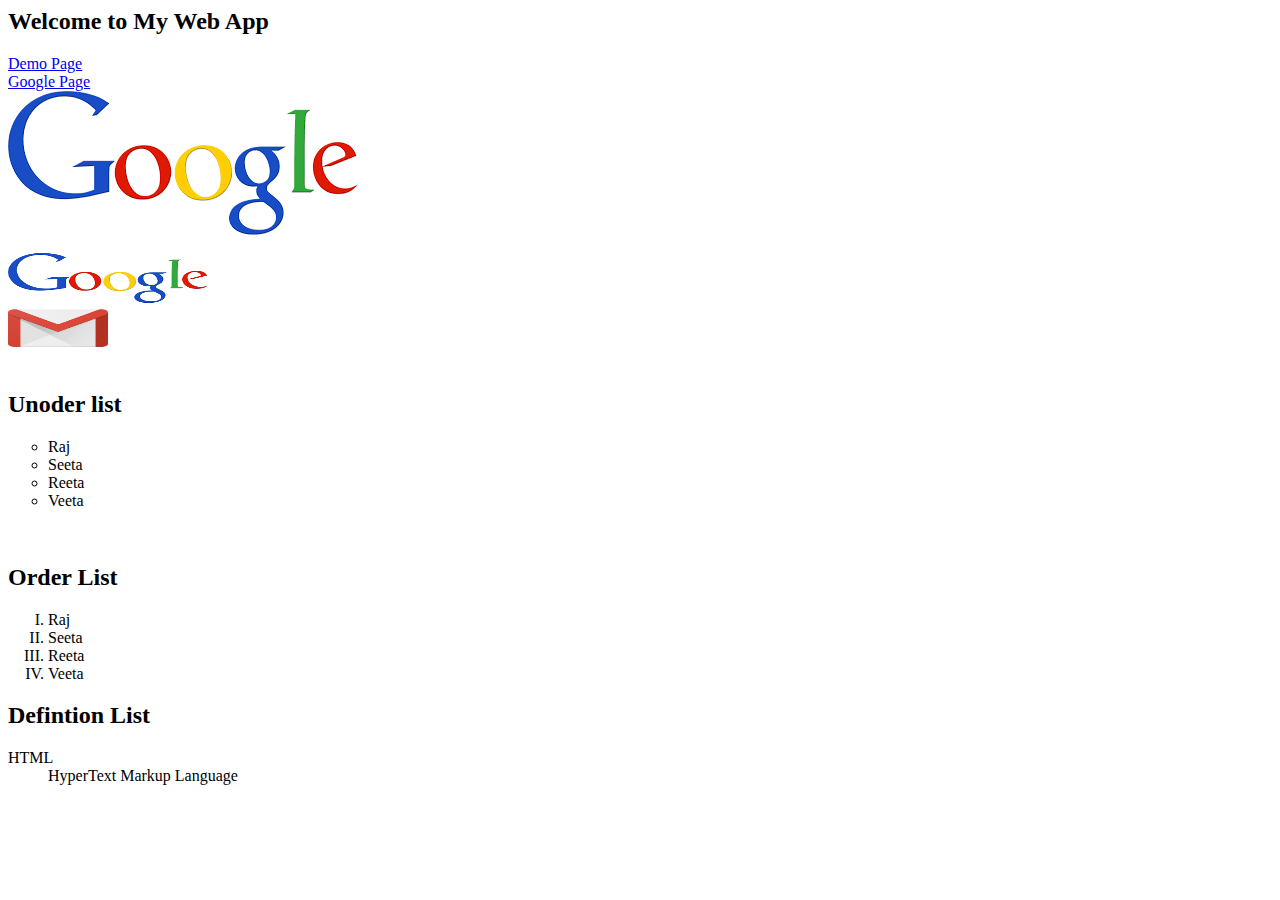
<file: HTML,CSS and JavaScript/Batch2/index.html>
<html>
	<head>
		<title>This is my simple web page</title>
	</head>

	<body>
	<h2>Welcome to My Web App</h2>
	<a href="demo.html">Demo Page</a><br>
	<a href="https://www.google.com">Google Page</a><br/>
	<img src="google.png"/>	<br/><br/>
	<img src="google.png" width=200 height=50/><br/>

	<a href="https://www.gmail.com"><img src="gmail.jfif" width=100 height=50/></a>
	<br/><br/>
	<h2>Unoder list</h2>
	<ul type="circle">
		<li>Raj</li>
		<li>Seeta</li>
		<li>Reeta</li>
		<li>Veeta</li>
	</ul>
	<br/>
	<h2>Order List</h2>
	<ol type="I">
		<li>Raj</li>
		<li>Seeta</li>
		<li>Reeta</li>
		<li>Veeta</li>
	</ol>
	<h2>Defintion List</h2>
	<dl>
		<dt>HTML</dt>
		<dd>HyperText Markup Language</dd>
	</dl>
	</body>
</html>
</file>
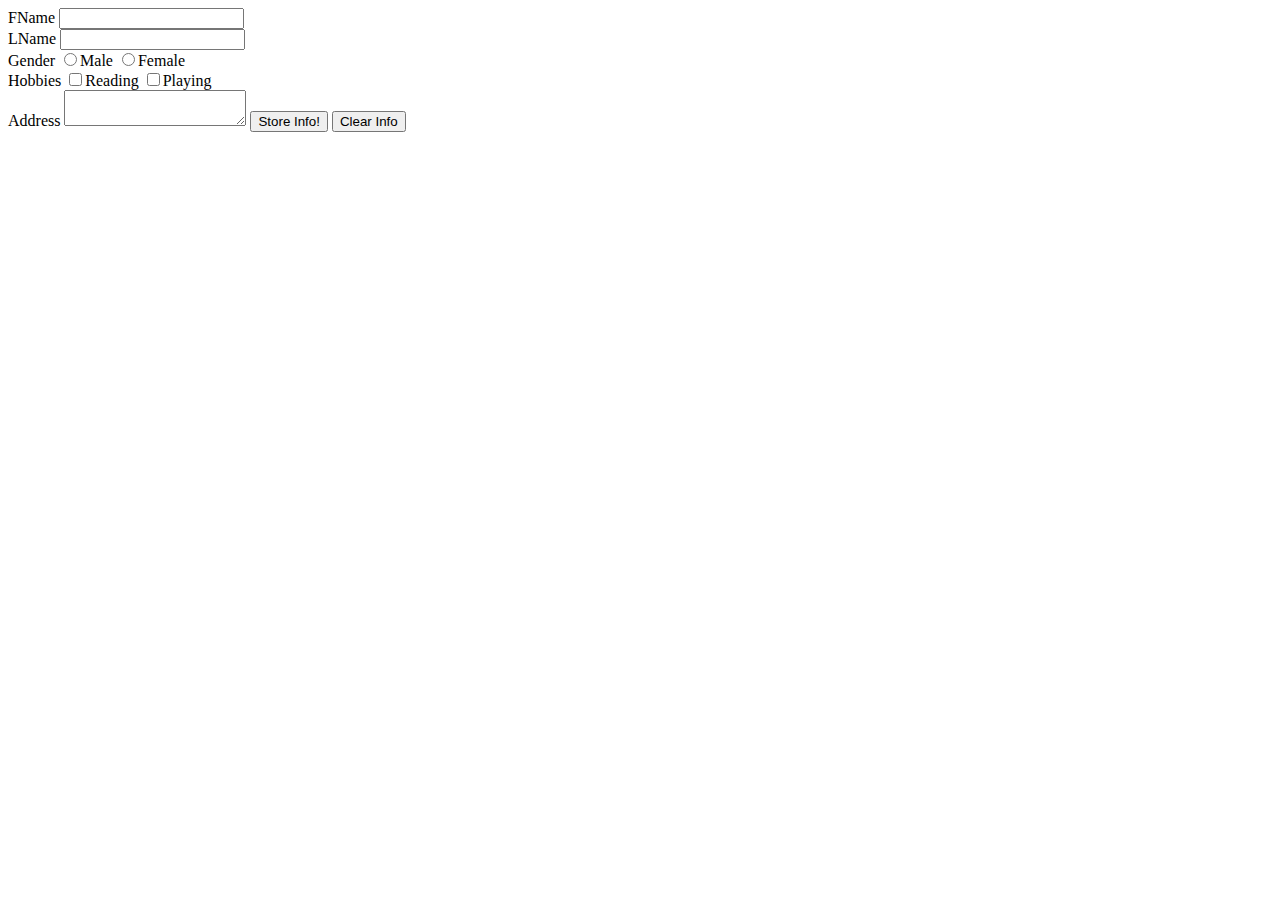
<file: HTML,CSS and JavaScript/Batch2/app.html>
<html>
	<head>
		<title>This is my simple web page</title>
	</head>

	<body>
	<form action="demo.html" method="post">
	<label>FName</label>
	<input type="text" name="fname"><br/>
	<label>LName</label>
	<input type="text" name="lname"><br/>
	<label>Gender</label>
	<input type="radio" value="male" name="gg">Male
	<input type="radio" value="female" name="gg">Female
	<br/>
	<label>Hobbies</label>
	<input type="checkbox" value="reading" name="hh">Reading
	<input type="checkbox" value="playing" name="hh">Playing
	<br/>
	<label>Address</label>
	<textarea name="add">
	</textarea>	
	<input type="button" value="Store Info!"/>
	<input type="reset" value="Clear Info"/>
	</form>
	</body>
</html>
</file>
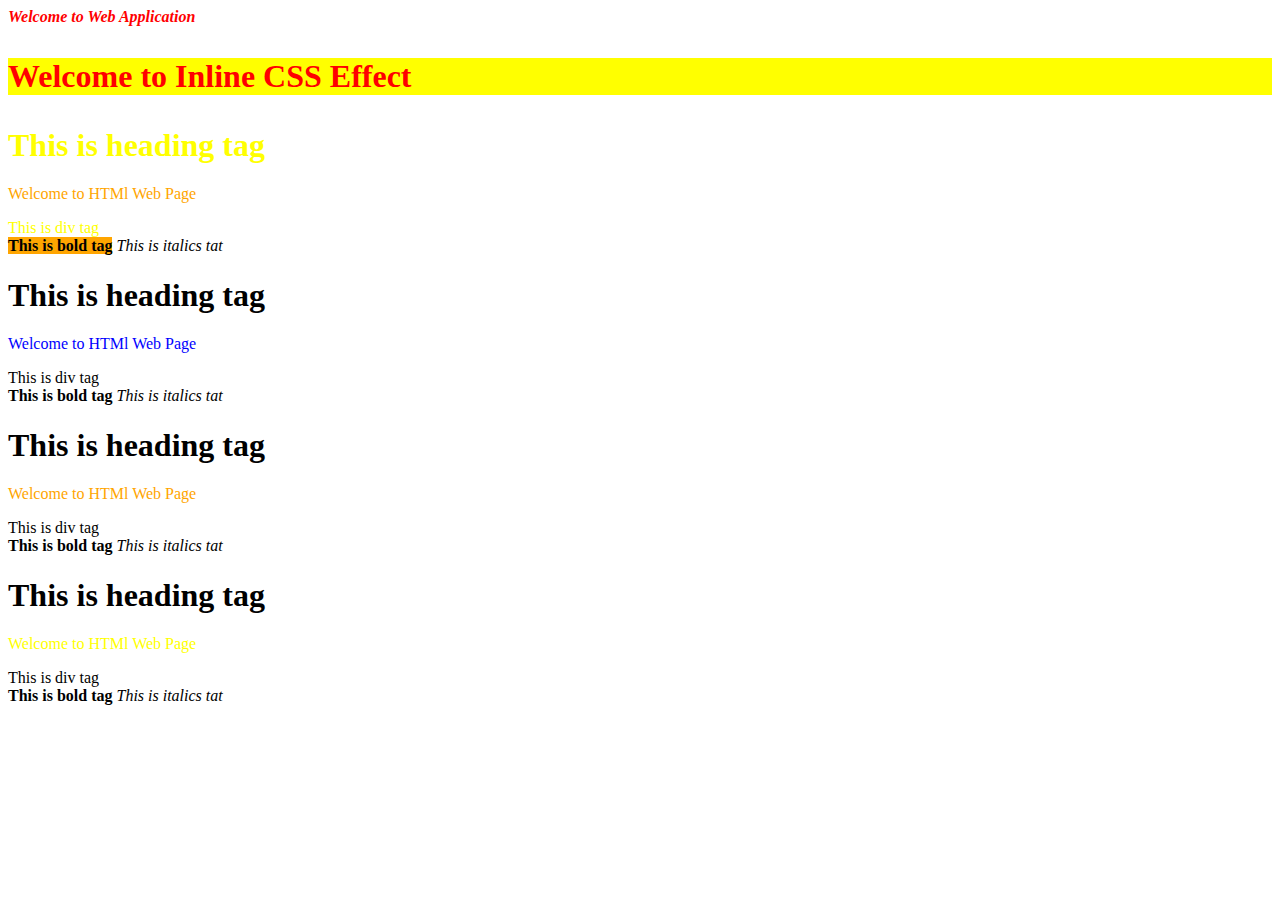
<file: HTML,CSS and JavaScript/Batch2/cssDemo.html>
<html>
	<head>
		<title>This is my simple web page</title>

		<style>
			p.abc{color:orange}
			p.xyz{color:blue}
			.mno{color:yellow}
			#b1{background-color:orange}
		</style>
	</head>

	<body>
<p><font color="red"><b><i>Welcome to Web Application</i></b></font> </p>
	<p style="color:red;font-size:24pt;font-weight:bold;background-color:yellow;">
	Welcome to Inline CSS Effect</p>
	<h1 class="mno">This is heading tag</h1>
	<p class="abc">Welcome to HTMl Web Page</p>
	<div class="mno">This is div tag</div>
	<b id="b1">This is bold tag</b>
	<i>This is italics tat</i>
		<h1>This is heading tag</h1>
	<p class="xyz">Welcome to HTMl Web Page</p>
	<div>This is div tag</div>
	<b>This is bold tag</b>
	<i>This is italics tat</i>
		<h1>This is heading tag</h1>
	<p class="abc">Welcome to HTMl Web Page</p>
	<div>This is div tag</div>
	<b>This is bold tag</b>
	<i>This is italics tat</i>
		<h1>This is heading tag</h1>
	<p class="mno">Welcome to HTMl Web Page</p>
	<div>This is div tag</div>
	<b>This is bold tag</b>
	<i>This is italics tat</i>
	</body>
</html>
</file>
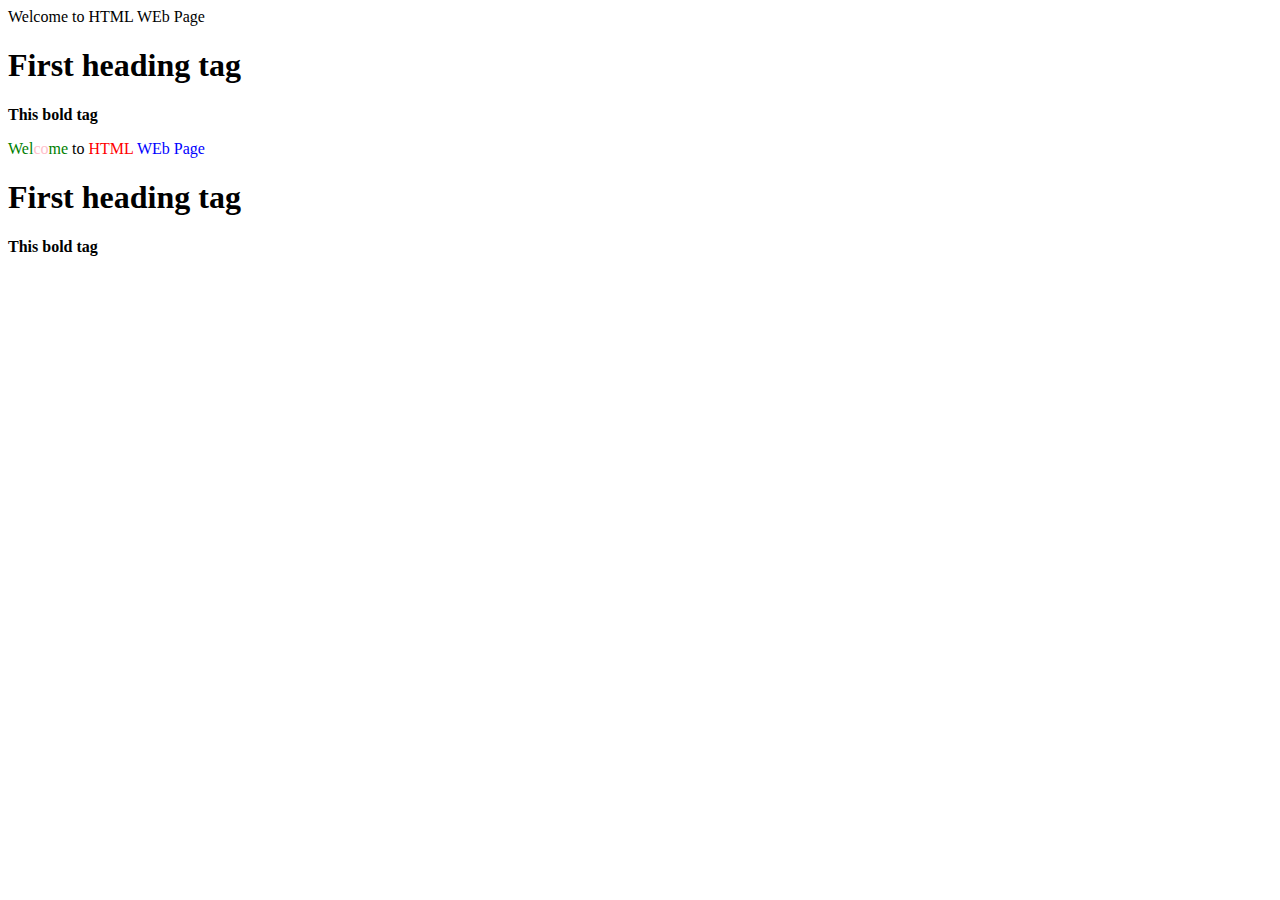
<file: HTML,CSS and JavaScript/Batch2/cssDemo1.html>
<html>
	<head>
		<title>This is my simple web page</title>

		<style>
			#s1{color:green}
			#s2{color:red}
			#s3{color:blue}
			#s4{color:pink}			
		</style>
	</head>

	<body>
	<div id="d1">
		<p>Welcome to HTML WEb Page</p>
		<h1>First heading tag</h1>
		<b>This bold tag</b>
	</div>
	<div id="d2">
		<p><span id="s1">Wel<span id="s4">co</span>me</span> to <span id="s2">HTML</span>
	 <span id="s3">WEb Page</span></p>
		<h1>First heading tag</h1>
		<b>This bold tag</b>
	</div>
	</body>
</html>
</file>
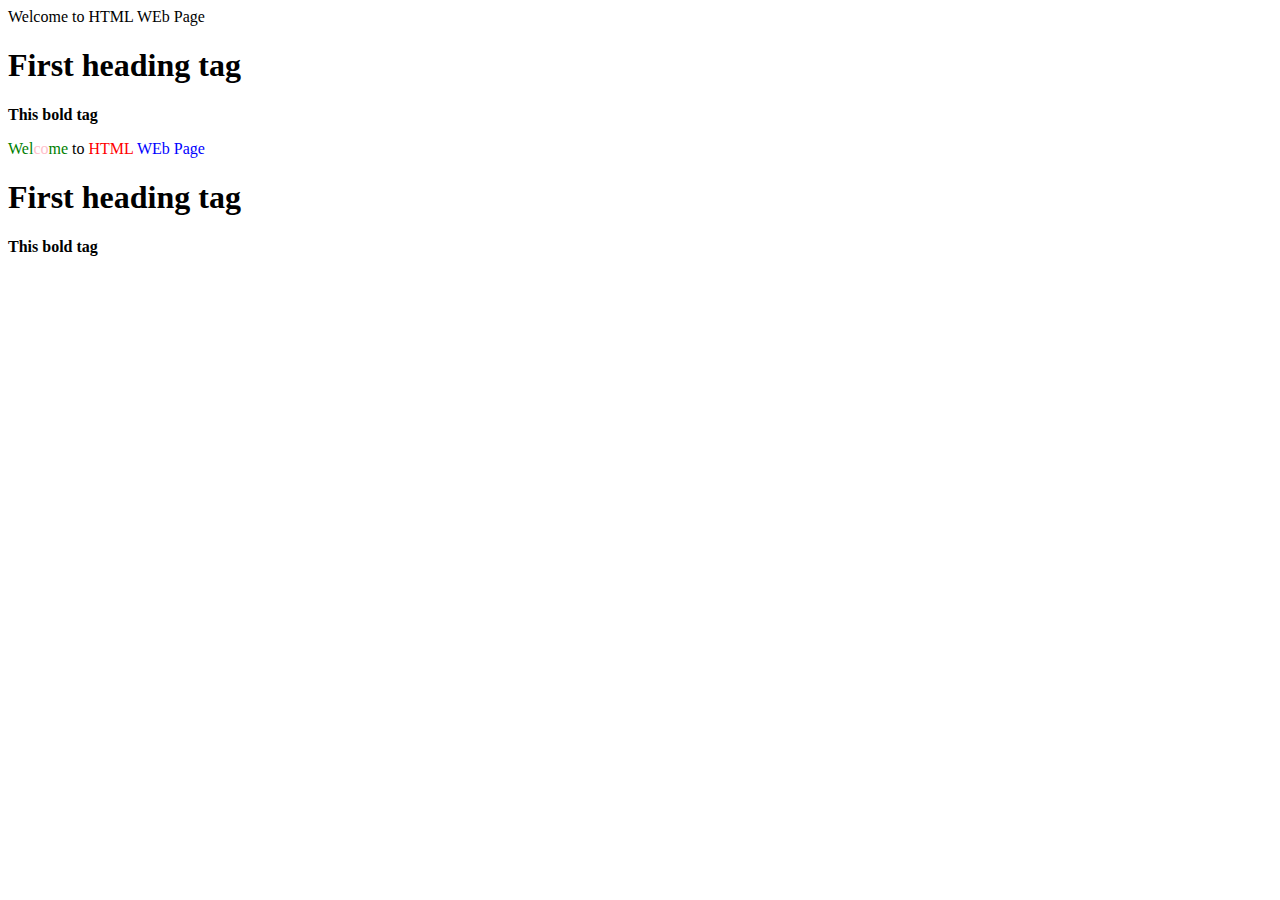
<file: HTML,CSS and JavaScript/Batch2/cssDemo2.html>
<html>
	<head>
		<title>This is my simple web page</title>
	<link rel="stylesheet" type="text/css" href="abc.css"/>
	</head>

	<body>
	<div id="d1">
		<p>Welcome to HTML WEb Page</p>
		<h1>First heading tag</h1>
		<b>This bold tag</b>
	</div>
	<div id="d2">
		<p><span id="s1">Wel<span id="s4">co</span>me</span> to <span id="s2">HTML</span>
	 <span id="s3">WEb Page</span></p>
		<h1>First heading tag</h1>
		<b>This bold tag</b>
	</div>
	</body>
</html>
</file>
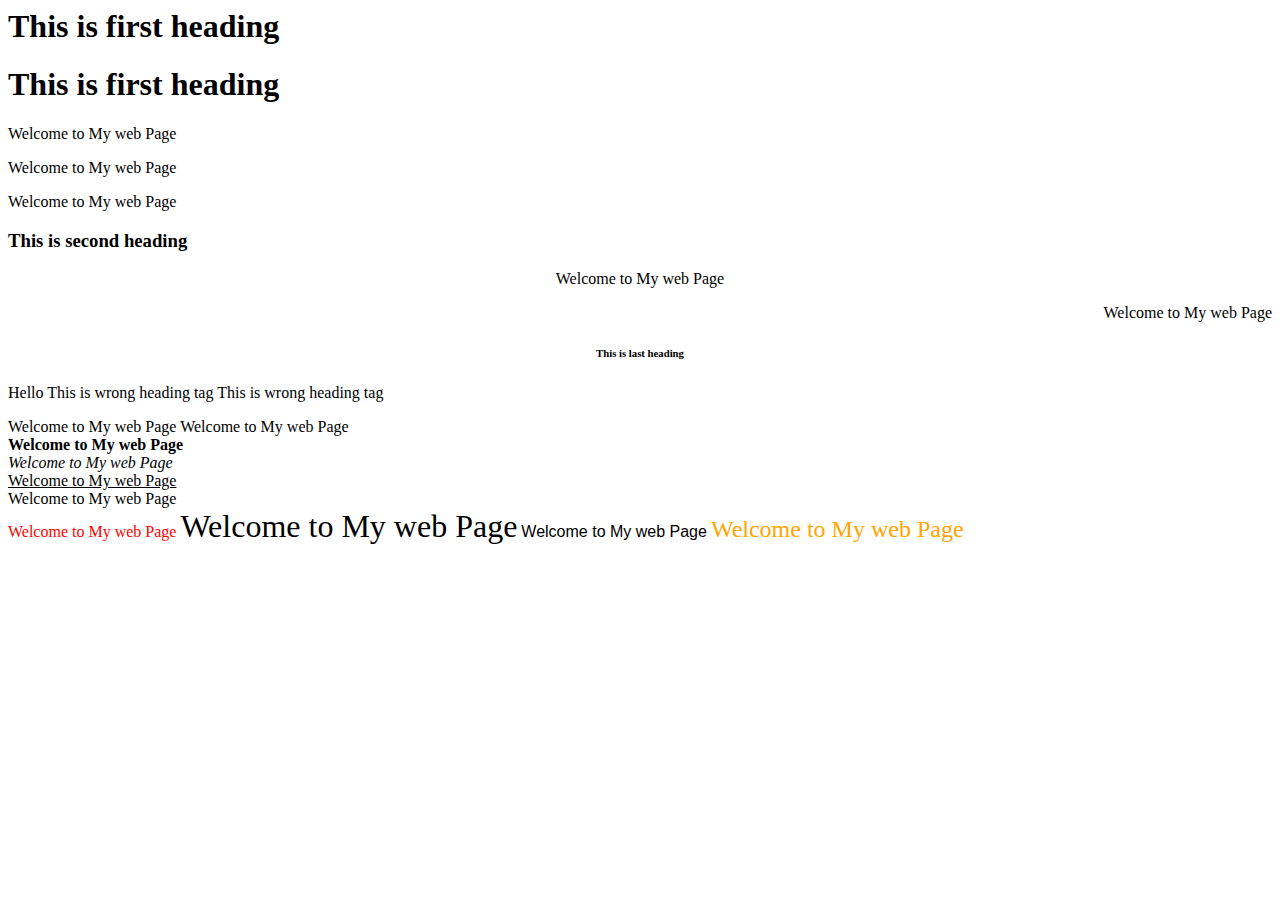
<file: HTML,CSS and JavaScript/Batch2/demo.html>
<html>
	<head>
		<title>This is my simple web page</title>
	</head>

	<body>
	<h1>This is first heading</h1>
	<h1>This is first heading</h1>
	<p>Welcome to My web Page</p>
	<p>Welcome to My web Page</p>
	<p>Welcome to My web Page</p>	
	<h3>This is second heading</h3>
	<p align='center'>Welcome to My web Page</p>
	<p align="right">Welcome to My web Page</p>
	<h6 align=center>This is last heading</h6>
	Hello
	<h7>This is wrong heading tag</h7>
	<h7>This is wrong heading tag</h7>
	<p>Welcome to My web Page
	Welcome to My web Page<br>
	<b>Welcome to My web Page</b><br/>
	<i>Welcome to My web Page</i><br/>
	<u>Welcome to My web Page</u><br/>
	Welcome to My web Page<br/>
	<font color=red>Welcome to My web Page</font>
	<font size=6>Welcome to My web Page</font>
	<font face='arial'>Welcome to My web Page</font>
	<font color=orange size=5 face='monotype corsiva'>Welcome to My web Page</font>	
	</p>	
	</body>
</html>
</file>
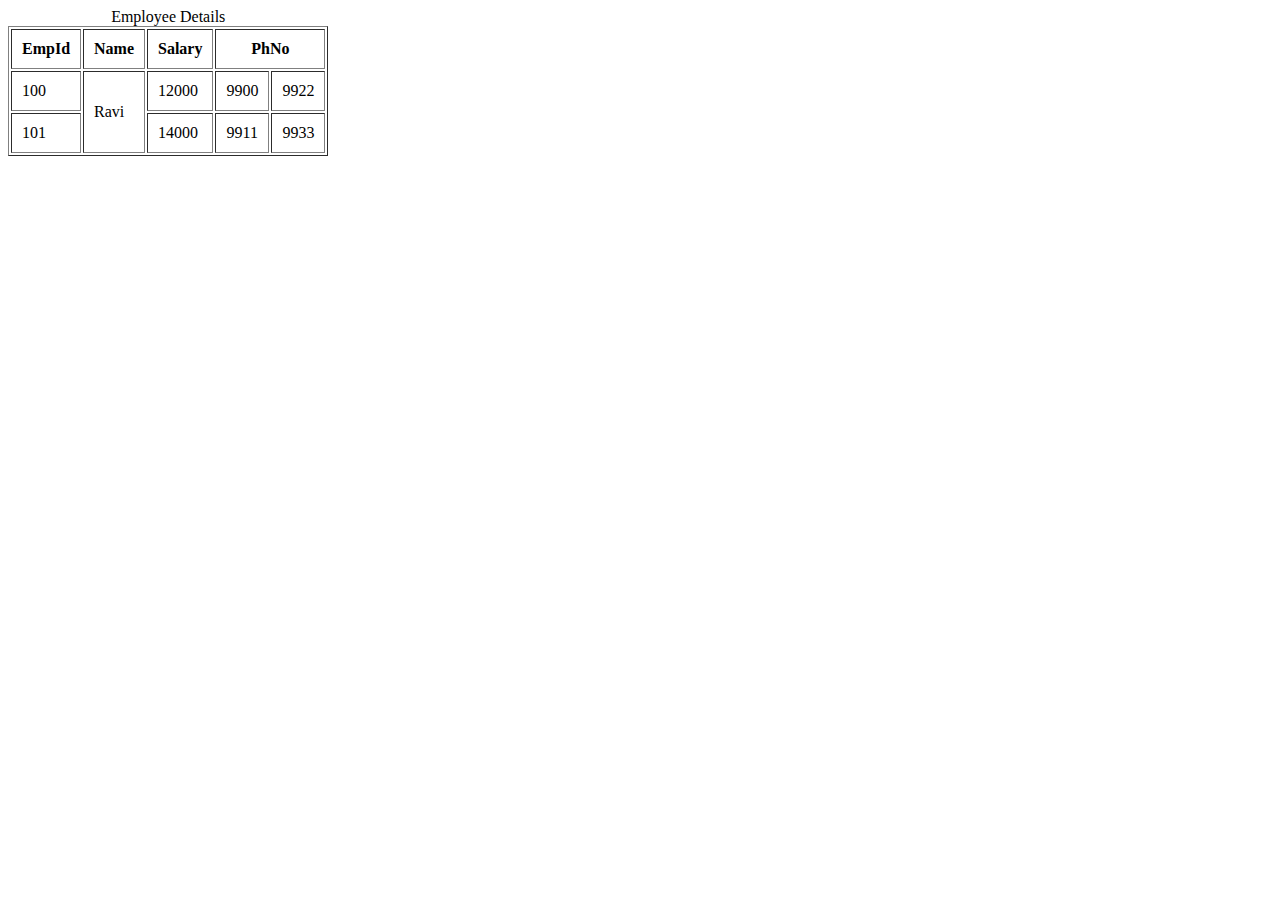
<file: HTML,CSS and JavaScript/Batch2/employeeInfo.html>
<html>
	<head>
		<title>This is my simple web page</title>
	</head>

	<body>
	<table border=1 cellpadding=10>
		<caption>Employee Details</caption>
		<tr>
			<th>EmpId</th>
			<th>Name</th>
			<th>Salary</th>
			<th colspan="2">PhNo</th>	
		</tr>
		<tr>
			<td>100</td>
			<td rowspan="2">Ravi</td>	
			<td>12000</td>
			<td>9900</td>
			<td>9922</td>
		</tr>
		<tr>
			<td>101</td>	
			<td>14000</td>
			<td>9911</td>
			<td>9933</td>
		</tr>
	</table>
	</body>
</html>
</file>
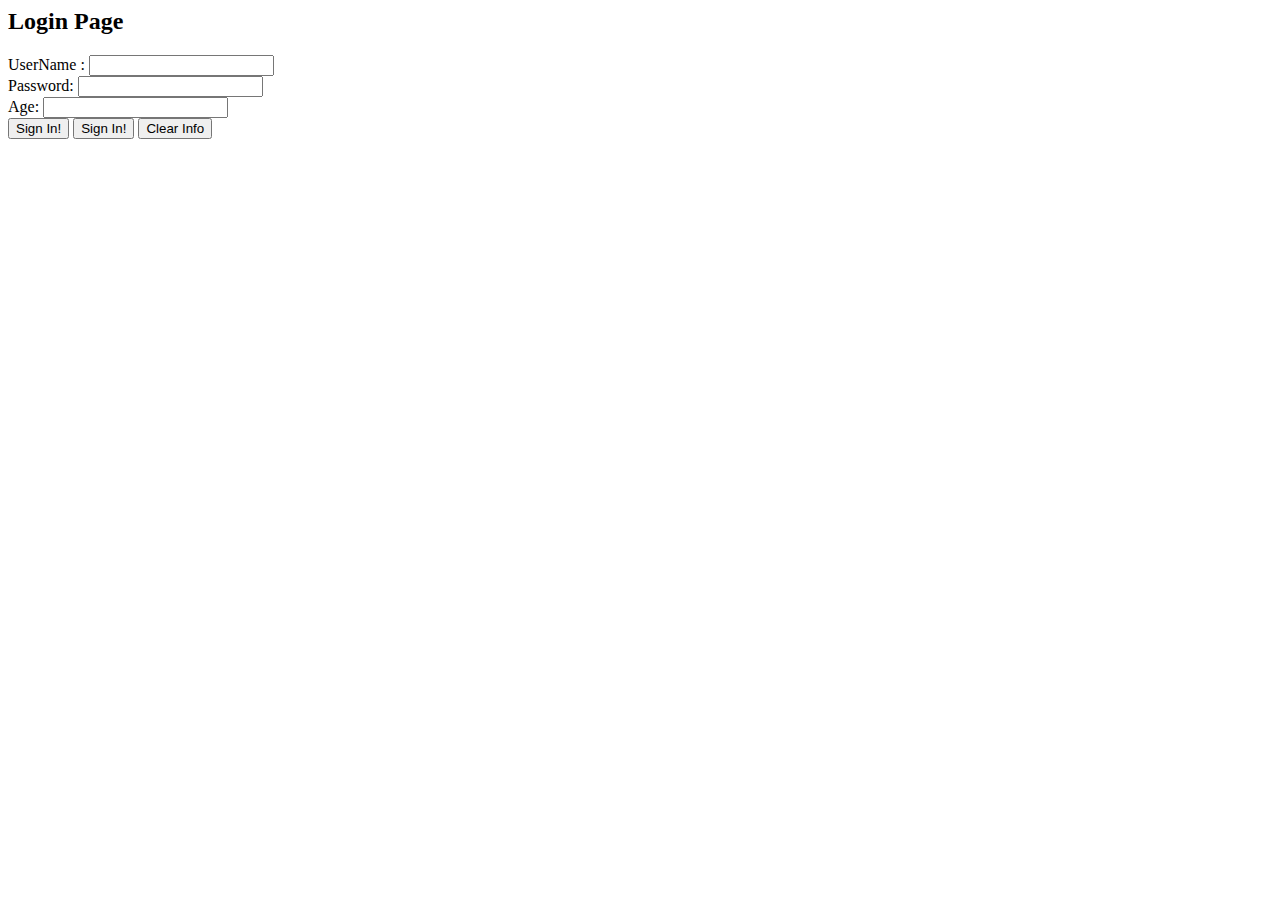
<file: HTML,CSS and JavaScript/Batch2/login.html>
<html>
	<head>
		<title>This is my simple web page</title>
	</head>

	<body>
	<form action="demo.html" method="post">
	<h2>Login Page</h2>
	<label>UserName : </label>
	<input type="text" name="uname"/><br/>
	<label>Password:</label>
	<input type="password" name="pname"/><br/>
	<label>Age:</label>
	<input type="text" name="page"/><br/>
	<input type="button" value="Sign In!"/>
	<input type="submit" value="Sign In!"/>
	<input type="reset" value="Clear Info"/>
	</form>
	</body>
</html>
</file>
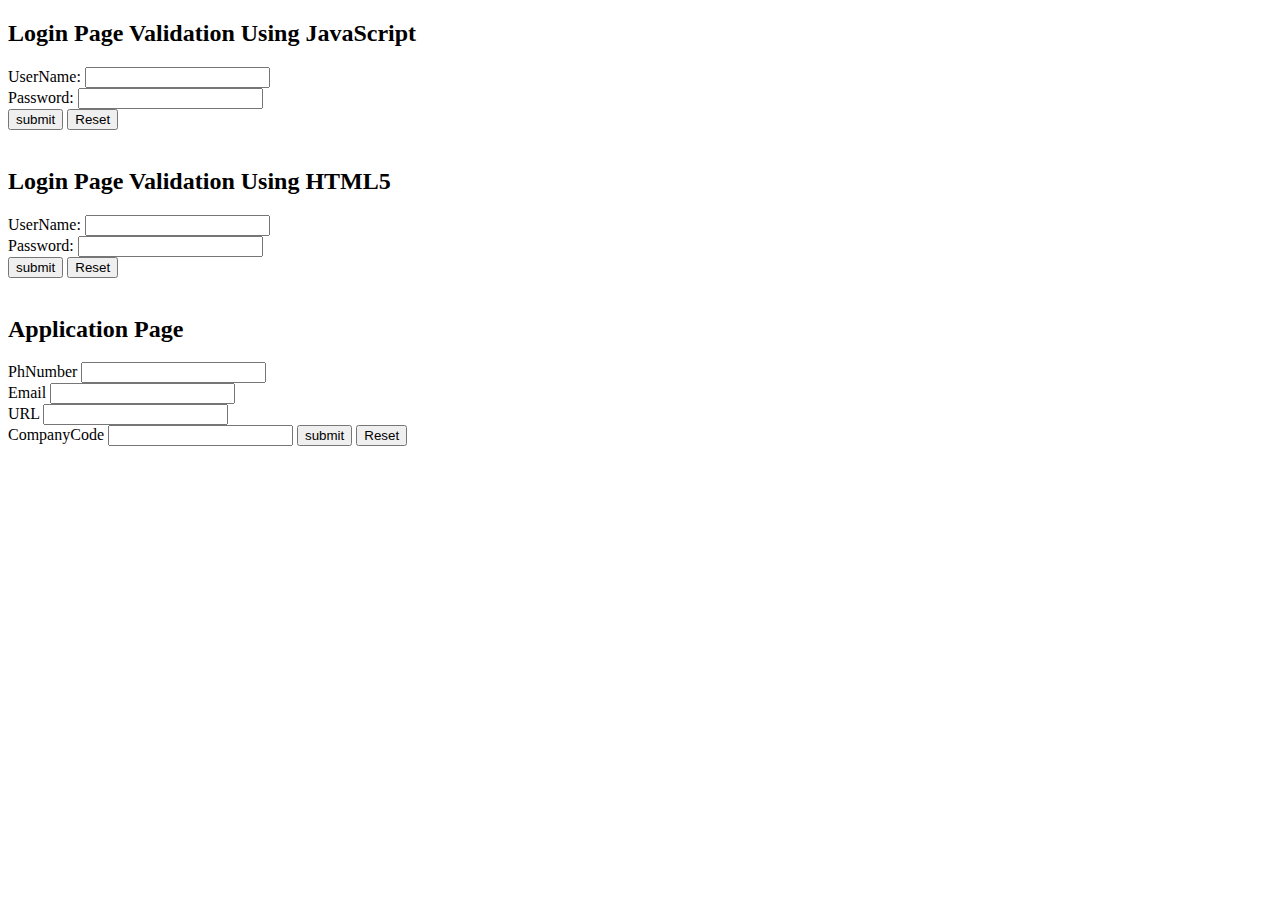
<file: HTML,CSS and JavaScript/Batch2/LoginValidation.html>
<!doctype HTML>
<html>
	<head>
	<script type="text/JavaScript">
	function validate() {
	var name = document.getElementById("u1").value;
	var pass = document.getElementById("p1").value;
		if(name.length==0) {
		alert("User name is required");
		return false;
		} else if(pass.length==0) {
		alert("Password is required")
		return false;
		}else {
		return true;
		}
	}	
	</script>	
	</head>
	<body>
	<h2>Login Page Validation Using JavaScript</h2>
	<form action="home.html" onSubmit="return validate()">
	<label>UserName:</label>
	<input type="text" name="uname" id="u1"/><br/>
	<label>Password:</label>
	<input type="password" name="pname" id="p1"/><br/>
	<input type="submit" value="submit">
	<input type="reset">
	</form>
	<br/>
	<h2>Login Page Validation Using HTML5</h2>
	<form action="home.html" >
	<label>UserName:</label>
	<input type="text" name="uname" required="true" minlength="2"/><br/>
	<label>Password:</label>
	<input type="password" name="pname" required="true"/><br/>
	<input type="submit" value="submit">
	<input type="reset">
	</form>
	<br/>
	<h2> Application Page</h2>
	<form action="home.html" >
	<label>PhNumber</label>
	<input type="number" name="phnumber" required="true"/><br/>
	<label>Email</label>
	<input type="email" name="email" required="true"/><br/>
	<label>URL</label>
	<input type="url" name="url" required="true"/><br/>
	<label>CompanyCode</lable>
	<input type="text" name="cc" required="true" pattern="HX\d{3}"/>
	<input type="submit" value="submit">
	<input type="reset">
	</form>
	</body>
</html>
</file>
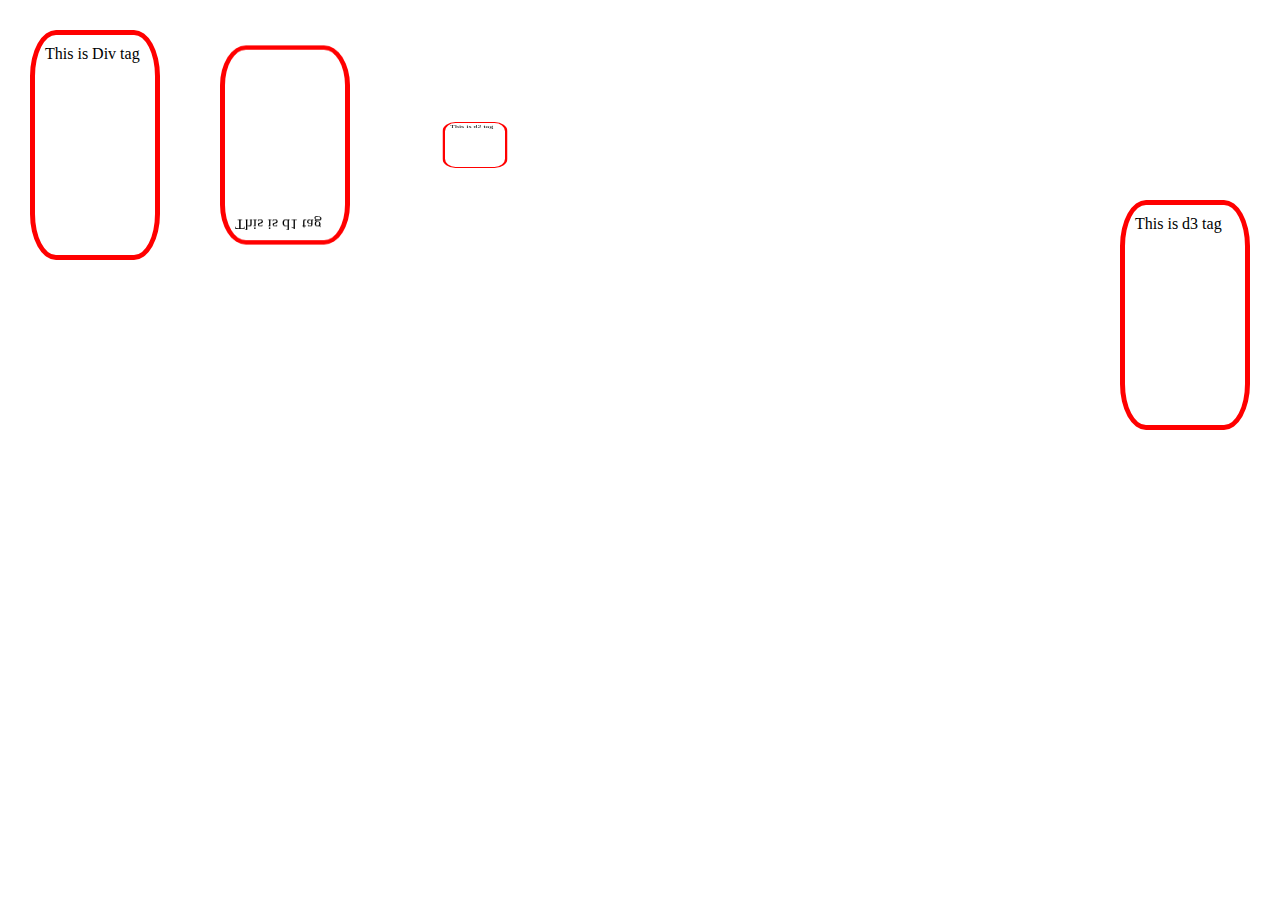
<file: HTML,CSS and JavaScript/Batch2/sample.html>
<!DOCTYPE html>
<html lang="en">
<head>
    <meta charset="UTF-8">
    <meta name="viewport" content="width=device-width, initial-scale=1.0">
    <title>Document</title>
    <link type="text/css" href="sample.css" 
    rel="stylesheet"/>
</head>
<body>
    <div id="d4">
        This is Div tag
    </div>
    <div id="d1">
        This is d1 tag
    </div>
    <div id="d2">
        This is d2 tag
    </div>
    <div id="d3">
        This is d3 tag
    </div>
</body>
</html>
</file>
<file: HTML,CSS and JavaScript/Batch2/abc.css>
#s1{color:green}
#s2{color:red}
#s3{color:blue}
#s4{color:pink}
</file>
<file: HTML,CSS and JavaScript/Batch2/sample.css>
body{
    margin: 0px;
}
div{
    width: 100px;
    height: 200px;
    border: red solid 5px;
    float:left;
    padding: 10px;
    margin: 30px;
    border-radius: 20%;
    
}
#d4 {
    animation-name: myanim;
    animation-duration: 20s;
    animation-iteration-count: infinite;
}
#d1{
transform: rotateX(150deg);
}
#d2{
    transform: scale3d(0.5,0.2,0.3);
}
#d3 {
    float:right;
    margin-top: 200px;
}
@keyframes myanim{
    25% {background-color: chartreuse};
    50% {background-color:crimson};
    75% {background-color:darkorange};
    100% {background-color:red};
}
</file>
